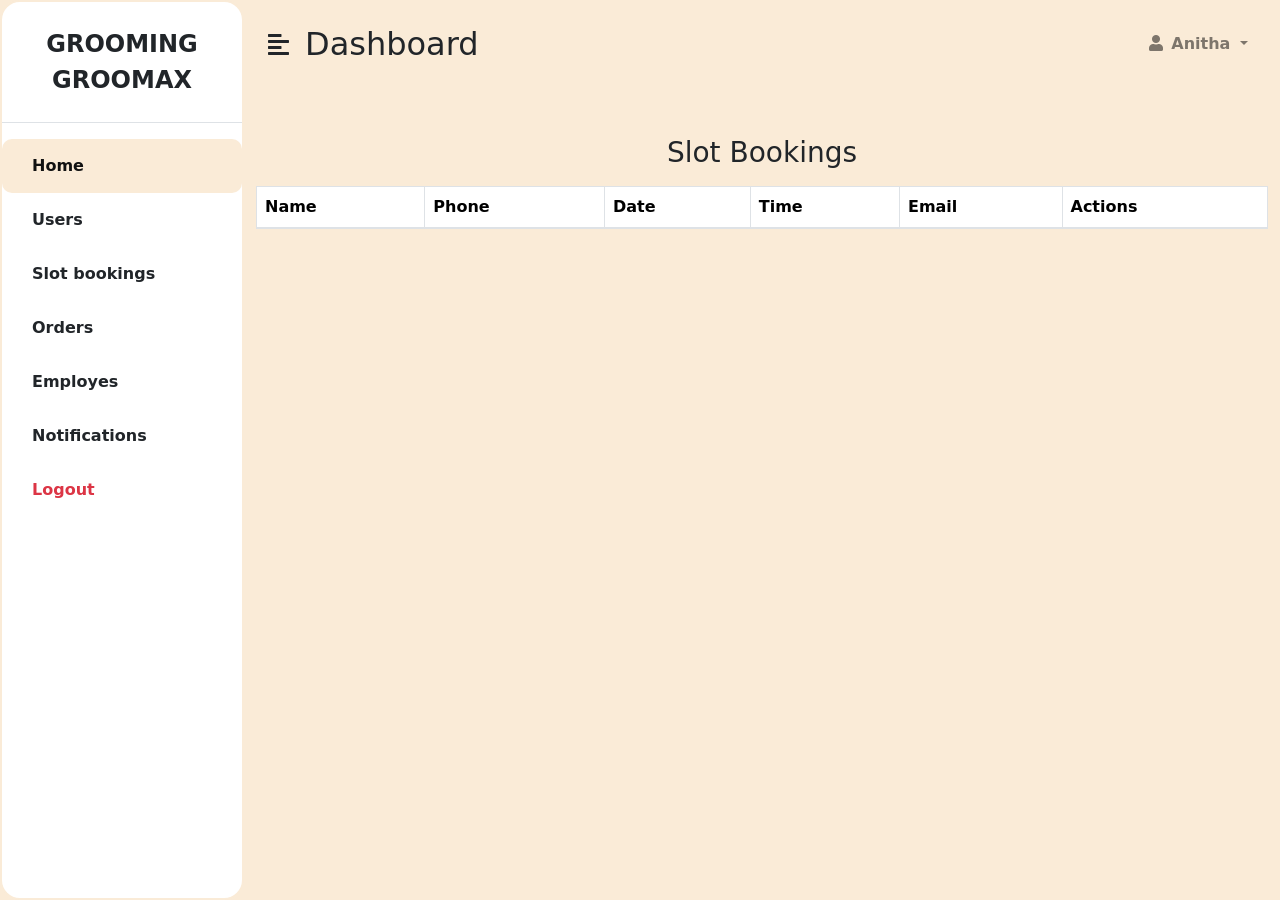
<file: Admin.html>
<!DOCTYPE html>
<html lang="en">
  <head>
    <meta charset="UTF-8" />
    <meta name="viewport" content="width=device-width, initial-scale=1.0" />
    <title>Slot Bookings</title>
    <link
      rel="stylesheet"
      href="https://stackpath.bootstrapcdn.com/bootstrap/4.5.2/css/bootstrap.min.css"
    />
    <link
      href="https://cdn.jsdelivr.net/npm/bootstrap@5.0.0-beta3/dist/css/bootstrap.min.css"
      rel="stylesheet"
    />
    <link
      rel="stylesheet"
      href="https://cdnjs.cloudflare.com/ajax/libs/font-awesome/5.15.3/css/all.min.css"
    />
    <style>
      .list-group-item {
        border: none;
        padding: 15px 30px;
      }
      .list-group a:hover {
        border: none;
        background-color: rgb(251, 243, 233);
        border-radius: 10px;
        color: #111;
      }

      .list-group a.active {
        background: antiquewhite;
        position: relative;
        padding: 15px 30px;
        border-radius: 10px;
        color: #111;
      }

      #wrapper {
        overflow-x: hidden;
        background-color: antiquewhite;
      }

      #sidebar-wrapper {
        border: 2px solid antiquewhite;
        min-height: 100vh;
        border-radius: 20px;
        margin-left: -15rem;
        transition: margin 0.25s ease-out;
      }

      #sidebar-wrapper .sidebar-heading {
        font-size: 1.2rem;
      }

      #sidebar-wrapper .list-group {
        width: 15rem;
      }

      #page-content-wrapper {
        min-width: 100vw;
      }

      #wrapper.toggled #sidebar-wrapper {
        margin-left: 0;
      }

      #menu-toggle {
        cursor: pointer;
      }

      @media (min-width: 768px) {
        #sidebar-wrapper {
          margin-left: 0;
        }

        #page-content-wrapper {
          min-width: 0;
          width: 100%;
        }

        #wrapper.toggled #sidebar-wrapper {
          margin-left: -15rem;
        }
      }
    </style>
  </head>

  <body>
    <div class="d-flex" id="wrapper">
      <!-- Sidebar -->
      <div class="bg-white" id="sidebar-wrapper">
        <div
          class="sidebar-heading text-center py-4 primary-text fs-4 fw-bold text-uppercase border-bottom"
        >
          Grooming <br />
          GrooMax
        </div>
        <div class="list-group list-group-flush my-3">
          <a
            href="#"
            onclick="loadPage('admin.html')"
            class="list-group-item fw-bold active"
          >
            Home</a
          >
          <a
            href="#"
            onclick="loadPage('User.html')"
            class="list-group-item second-text fw-bold"
          >
            Users
          </a>
          <a
            href="#"
            onclick="loadPage('admin.html')"
            class="list-group-item second-text fw-bold"
            >Slot bookings</a
          >
          <a
            href="#"
            onclick="loadPage('orders.html')"
            class="list-group-item second-text fw-bold"
          >
            Orders</a
          >

          <a
            href="#"
            onclick="loadPage('Employeregi.html')"
            class="list-group-item second-text fw-bold"
            >Employes
          </a>
          <a href="#" class="list-group-item second-text fw-bold"
            >Notifications</a
          >
          <a href="#" class="list-group-item text-danger fw-bold">Logout</a>
        </div>
      </div>
      <!-- /#sidebar-wrapper -->

      <!-- Page Content -->
      <div id="page-content-wrapper">
        <nav
          class="navbar navbar-expand-lg navbar-light bg-transparent py-4 px-4"
        >
          <div class="d-flex align-items-center">
            <i
              class="fas fa-align-left primary-text fs-4 me-3"
              id="menu-toggle"
            ></i>
            <h2 class="fs-2 m-0" id="targetElement">Dashboard</h2>
          </div>

          <button
            class="navbar-toggler"
            type="button"
            data-bs-toggle="collapse"
            data-bs-target="#navbarSupportedContent"
            aria-controls="navbarSupportedContent"
            aria-expanded="false"
            aria-label="Toggle navigation"
          >
            <span class="navbar-toggler-icon"></span>
          </button>

          <div class="collapse navbar-collapse" id="navbarSupportedContent">
            <ul class="navbar-nav ms-auto mb-2 mb-lg-0">
              <li class="nav-item dropdown">
                <a
                  class="nav-link dropdown-toggle second-text fw-bold"
                  href="#"
                  id="navbarDropdown"
                  role="button"
                  data-bs-toggle="dropdown"
                  aria-expanded="false"
                >
                  <i class="fas fa-user me-2"></i>Anitha
                </a>
                <ul class="dropdown-menu" aria-labelledby="navbarDropdown">
                  <li><a class="dropdown-item" href="#">Profile</a></li>
                  <li><a class="dropdown-item" href="#">Settings</a></li>
                  <li><a class="dropdown-item" href="index.html">Logout</a></li>
                </ul>
              </li>
            </ul>
          </div>
        </nav>
        <div class="container mt-5">
          <h3 class="text-center">Slot Bookings</h3>
          <table class="table table-bordered mt-3">
            <thead>
              <tr>
                <th>Name</th>
                <th>Phone</th>
                <th>Date</th>
                <th>Time</th>
                <th>Email</th>
                <th>Actions</th>
              </tr>
            </thead>
            <tbody id="bookingTable"></tbody>
          </table>
        </div>
      </div>
    </div>

    <script src="https://cdn.jsdelivr.net/npm/bootstrap@5.0.0-beta3/dist/js/bootstrap.bundle.min.js"></script>
    <script>
      var el = document.getElementById("wrapper");
      var toggleButton = document.getElementById("menu-toggle");

      toggleButton.onclick = function () {
        el.classList.toggle("toggled");
      };

      function loadPage(pageName) {
        // Use AJAX to fetch the content of the selected page
        const xhr = new XMLHttpRequest();
        xhr.open("GET", pageName, true);

        xhr.onreadystatechange = function () {
          if (xhr.readyState === 4 && xhr.status === 200) {
            // Update the content area with the loaded HTML
            document.getElementById("content").innerHTML = xhr.responseText;
          }
        };
        xhr.send();
      }

      sidbar = document.querySelector(".list-group").querySelectorAll("a");

      sidbar.forEach((element) => {
        element.addEventListener("click", function () {
          sidbar.forEach((nav) => nav.classList.remove("active"));
          this.classList.add("active");
        });
      });
      // get values from form
      document.addEventListener("DOMContentLoaded", function () {
        const bookingTable = document.getElementById("bookingTable");
        const bookings = JSON.parse(localStorage.getItem("bookings")) || [];

        function renderBookings() {
          bookingTable.innerHTML = "";
          bookings.forEach((booking, index) => {
            const row = document.createElement("tr");
            row.innerHTML = `
                        <td>${booking.name}</td>
                        <td>${booking.phone}</td>
                        <td>${booking.date}</td>
                        <td>${booking.time}</td>
                                                <td>${booking.email}</td>

                        <td>
                            <button class="btn btn-danger btn-sm" onclick="deleteBooking(${index})">Delete</button>
                        </td>
                    `;
            bookingTable.appendChild(row);
          });
        }

        window.deleteBooking = function (index) {
          bookings.splice(index, 1);
          localStorage.setItem("bookings", JSON.stringify(bookings));
          renderBookings();
        };

        renderBookings();
      });
      var el = document.getElementById("wrapper");
      var toggleButton = document.getElementById("menu-toggle");

      toggleButton.onclick = function () {
        el.classList.toggle("toggled");
      };
      function loadPage(pageName) {
        // Use AJAX to fetch the content of the selected page
        const xhr = new XMLHttpRequest();
        xhr.open("GET", pageName, true);

        xhr.onreadystatechange = function () {
          if (xhr.readyState === 4 && xhr.status === 200) {
            // Update the content area with the loaded HTML
            document.getElementById("content").innerHTML = xhr.responseText;
          }
        };
        xhr.send();
      }

      sidbar = document.querySelector(".list-group").querySelectorAll("a");

      sidbar.forEach((element) => {
        element.addEventListener("click", function () {
          sidbar.forEach((nav) => nav.classList.remove("active"));
          this.classList.add("active");
        });
      });
    </script>
  </body>
</html>
</file>
